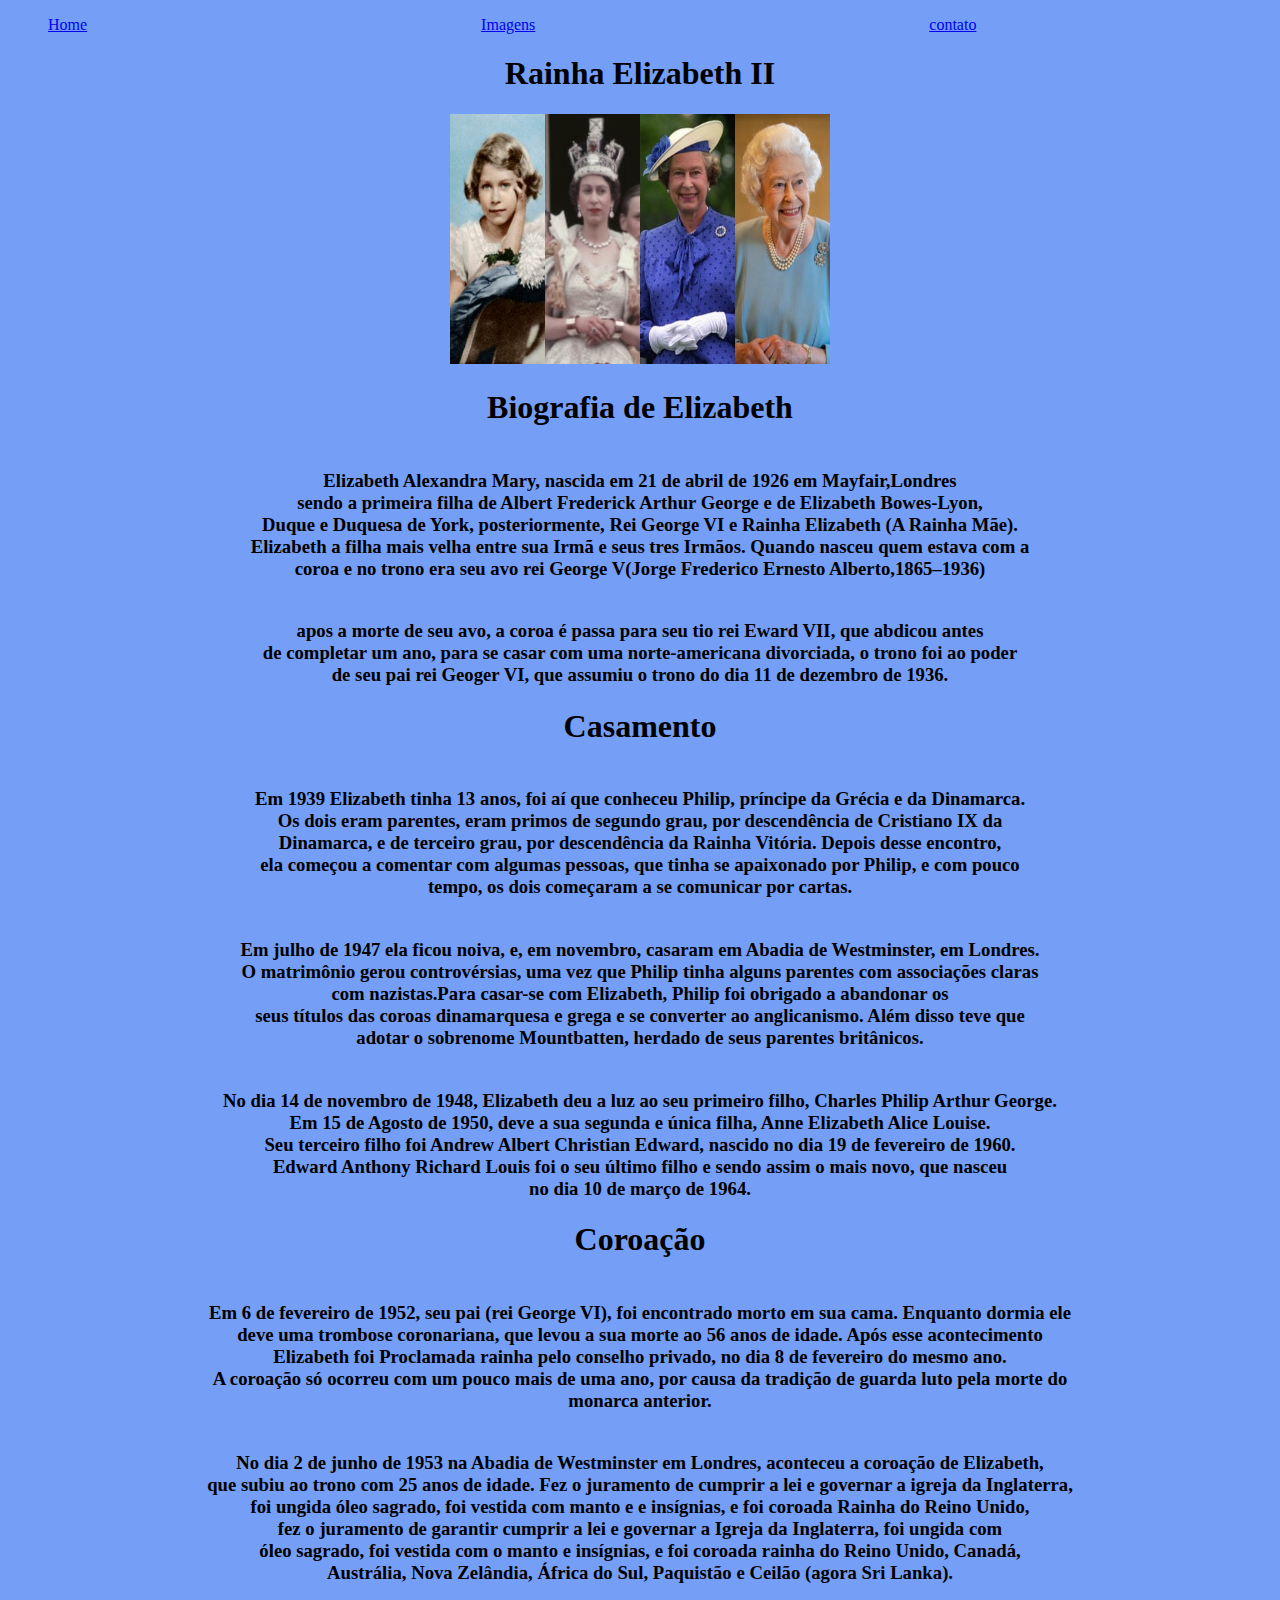
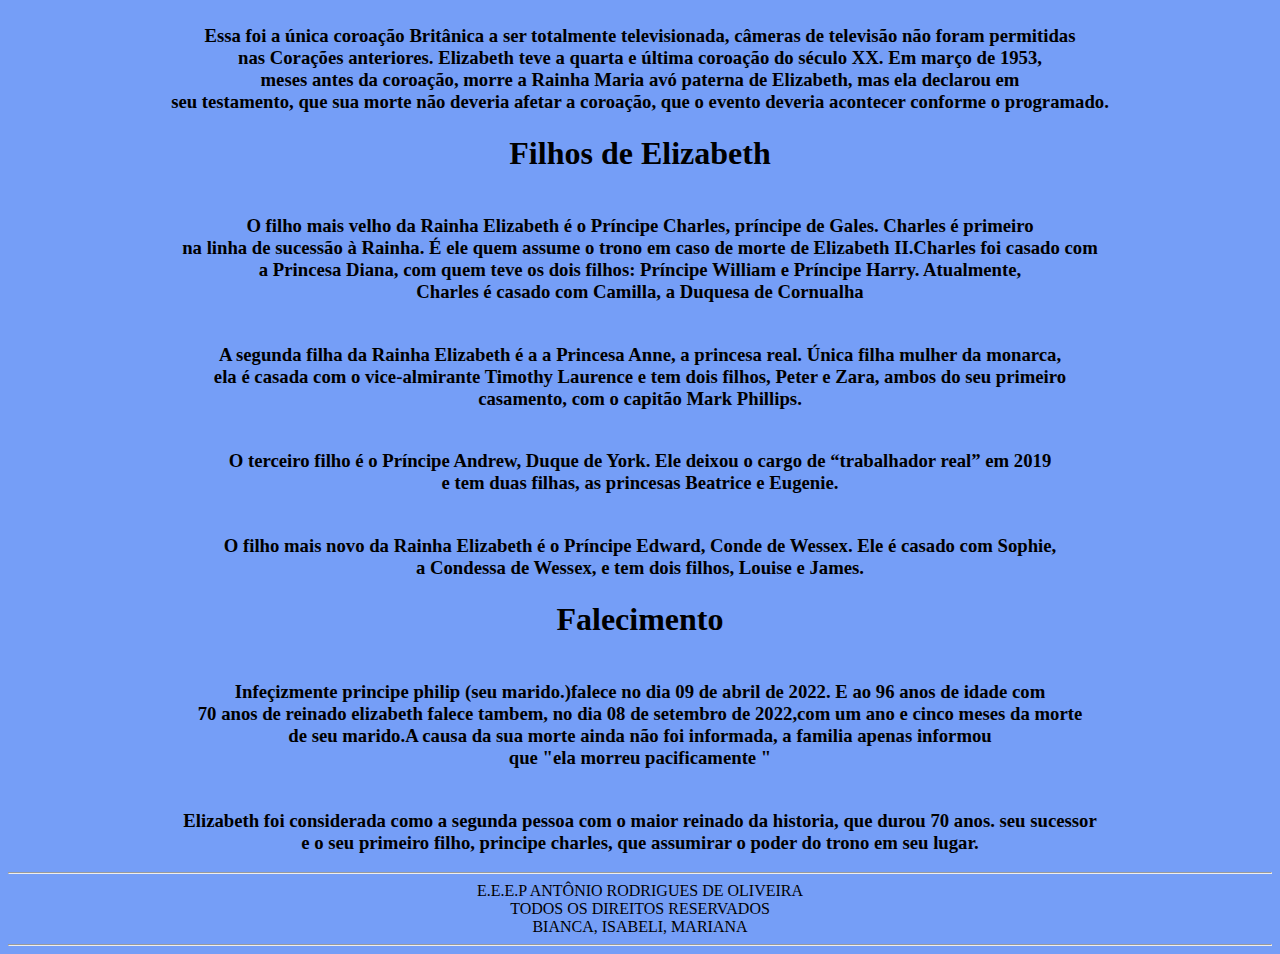
<file: bmi/1 infor - Mari, Isa e bibi/index.html>
<!DOCTYPE html>

     <head>
          <title> Biografia de Elizabeth II</title>
         <link rel="stylesheet" href="css/bmi.css">
     </head>

      <body>
           <div class = "side">
              <ul>
                    <A href="index.html">Home</A>
                    <A href="conteudo.html">Imagens</A>
                    <A href="contato.html">contato</A>
              </ul>
           </div>

         <center> <h1>Rainha Elizabeth II</h1></center>
  
         <center>
              <img src="img/incio p.jpeg"
         </center>

         <center><h1>Biografia de Elizabeth</h1></center>
        
         <p><h3>
         <br>Elizabeth Alexandra Mary, nascida em 21 de abril de 1926 em Mayfair,Londres
         <br>sendo a primeira filha de Albert Frederick Arthur George e de Elizabeth Bowes-Lyon,<br>
         Duque e Duquesa de York, posteriormente, Rei George VI e Rainha Elizabeth (A Rainha Mãe).<br> Elizabeth a filha mais velha entre sua Irmã e seus tres Irmãos. Quando nasceu quem estava com a<br> coroa e no trono era seu avo rei George V(Jorge Frederico Ernesto Alberto,1865–1936)
         </h3></p></center>
  

         <center><p><h3>
         <br> apos a morte de seu avo, a coroa é passa para seu tio rei Eward VII, que abdicou antes<br> de completar um ano, para se casar com uma norte-americana divorciada, o trono foi ao poder <br>de seu pai rei Geoger VI, que assumiu o trono do dia 11 de dezembro de 1936.
         </h3></p></center>
  
         <center><p><h1> Casamento </h1></p></center>
  
         <center>
         <P><h3>
         <br>Em 1939 Elizabeth tinha 13 anos, foi aí que conheceu Philip, príncipe da Grécia e da Dinamarca.<br> Os dois eram parentes, eram primos de segundo grau, por descendência de Cristiano IX da <br>Dinamarca, e de terceiro grau, por descendência da Rainha Vitória. Depois desse encontro, <br>ela começou a comentar com algumas pessoas, que tinha se apaixonado por Philip, e com pouco<br> tempo, os dois começaram a se comunicar por cartas.
         </h3></P>
         </center>


         <center>
         <p><h3>
         <br>Em julho de 1947 ela ficou noiva, e, em novembro, casaram em Abadia de Westminster, em Londres. <br>O matrimônio gerou controvérsias, uma vez que Philip tinha alguns parentes com associações claras<br> com nazistas.Para casar-se com Elizabeth, Philip foi obrigado a abandonar os <br>seus títulos das coroas dinamarquesa e grega e se converter ao anglicanismo. Além disso  teve que<br> adotar o sobrenome Mountbatten, herdado de seus parentes britânicos.
         </h3></p>
         </center>

         <center>
         <p><h3>
         <br>No dia 14 de novembro de 1948, Elizabeth deu a luz ao seu primeiro filho, Charles Philip Arthur George.<br> Em 15 de Agosto de 1950, deve a sua segunda e única filha, Anne Elizabeth Alice Louise. <br>Seu terceiro filho foi Andrew Albert Christian Edward, nascido no dia 19 de fevereiro de 1960. <br>Edward Anthony Richard Louis foi o seu último filho e sendo assim o mais novo, que nasceu <br>no dia 10 de março de 1964.
         </h3>  </p>
         </center>

         <center><p><h1> Coroação </h1></p></center>
         <center>

         <p> <h3>
         <br>Em 6 de fevereiro de 1952, seu pai (rei George VI), foi encontrado morto em sua cama. Enquanto dormia ele<br> deve uma trombose coronariana, que levou a sua morte ao 56 anos de idade. Após esse acontecimento<br> Elizabeth foi Proclamada rainha pelo conselho privado, no dia 8 de fevereiro do mesmo ano.<br>A coroação só ocorreu com um pouco mais de uma ano, por causa da tradição de guarda luto pela morte do<br> monarca anterior.
         </h3>  </p>
         </center>

         <center>
         <p> <h3>
         <br>No dia 2 de junho de 1953 na Abadia de Westminster em Londres, aconteceu a coroação de Elizabeth, <br>que subiu ao trono com 25 anos de idade. Fez o juramento de cumprir a lei e governar a igreja da Inglaterra,<br> foi ungida óleo sagrado, foi vestida com manto e e insígnias, e foi coroada Rainha do Reino Unido,<br> fez o juramento de garantir cumprir a lei e governar a Igreja da Inglaterra, foi ungida com<br> óleo sagrado, foi vestida com o manto e insígnias, e foi coroada rainha do Reino Unido, Canadá,<br> Austrália, Nova Zelândia, África do Sul, Paquistão e Ceilão (agora Sri Lanka).
         </h3></p>
         </center>

         <center>
         <p> <h3>
         <br>Essa foi a única coroação Britânica a ser totalmente televisionada, câmeras de televisão não foram permitidas<br> nas Corações anteriores. Elizabeth teve a quarta e última coroação do século XX. Em março de 1953,<br> meses antes da coroação, morre a Rainha Maria avó paterna de Elizabeth, mas ela declarou em<br> seu testamento, que sua morte não deveria afetar a coroação, que o evento deveria acontecer conforme o programado.
         </h3></p>
         </center>

         <center><p><h1> Filhos de Elizabeth </h1></p></center>

         <center>
         <p> <h3>
         <br>O filho mais velho da Rainha Elizabeth é o Príncipe Charles, príncipe de Gales. Charles é primeiro<br> na linha de sucessão à Rainha. É ele quem assume o trono em caso de morte de Elizabeth II.Charles foi casado com <br>a Princesa Diana, com quem teve os dois filhos: Príncipe William e Príncipe Harry. Atualmente,<br> Charles é casado com Camilla, a Duquesa de Cornualha
         </h3></p>
         </center>

         <center>
         <p> <h3>
         <br>A segunda filha da Rainha Elizabeth é a a Princesa Anne, a princesa real. Única filha mulher da monarca,<br>ela é casada com o vice-almirante Timothy Laurence e tem dois filhos, Peter e Zara, ambos do seu primeiro<br> casamento, com o capitão Mark Phillips.
         </h3></p>
         </center>

         <center>
         <p> <h3>
         <br>O terceiro filho é o Príncipe Andrew, Duque de York. Ele deixou o cargo de “trabalhador real” em 2019<br> e tem duas filhas, as princesas Beatrice e Eugenie.
         </h3> </p>
         </center>
 
         <center>
         <p> <h3>
         <br>O filho mais novo da Rainha Elizabeth é o Príncipe Edward, Conde de Wessex. Ele é casado com Sophie,<br> a Condessa de Wessex, e tem dois filhos, Louise e James.
         </h3></p>
         </center>

         <center><p><h1> Falecimento </h1></p></center>
         <center>
         <p> <h3>
         <br> Infeçizmente principe philip (seu marido.)falece no dia 09 de abril de 2022. E ao 96 anos de idade com <br>70 anos de reinado elizabeth falece tambem, no dia 08 de setembro de 2022,com um ano e cinco meses da morte<br> de seu marido.A causa da sua morte ainda não foi informada, a familia apenas informou<br> que "ela morreu pacificamente "
         </h3></p>
         </center>

         <center>
         <p><h3>
         <br> Elizabeth foi considerada como a segunda pessoa com o maior reinado da historia, que durou 70 anos. seu sucessor<br> e o seu primeiro filho, principe charles, que assumirar o poder do trono em seu lugar.
         </h3></p>
         </center>
         <hr>
         <CENTER>
         E.E.E.P ANTÔNIO RODRIGUES DE OLIVEIRA<br>
         TODOS OS DIREITOS RESERVADOS<br>
         BIANCA, ISABELI, MARIANA
         </CENTER>
         <hr>
      </body>
</html>
</file>
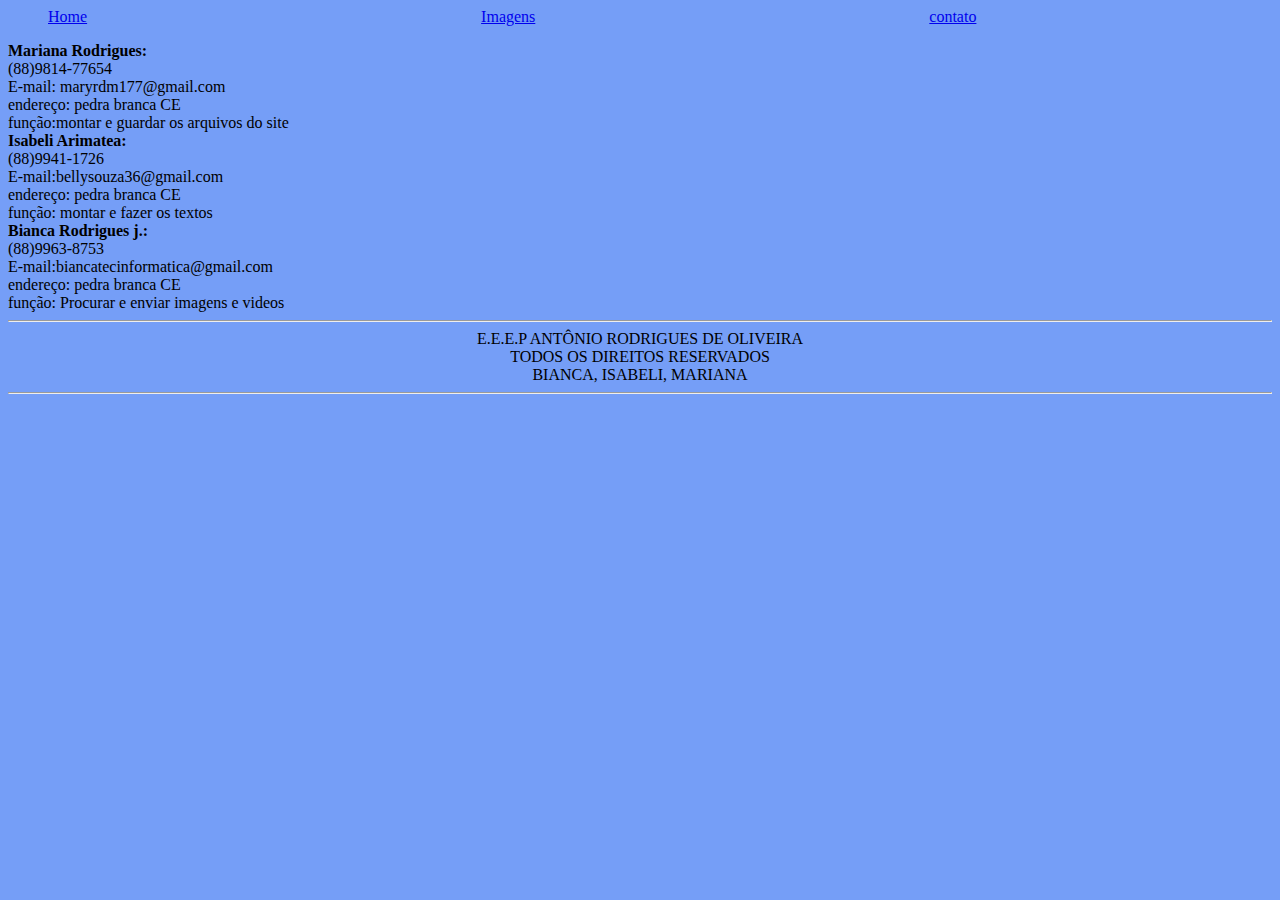
<file: bmi/1 infor - Mari, Isa e bibi/contato.html>
<html>
    <head>
        <title> Contato </title>
        <link rel="stylesheet" href="css/bmicon.css">
    </head>

    <body bgcolor="#9bc3ed">

        <div class = "side">
            <ul>
                    <A href="index.html">Home</A>
             
                    <A href="conteudo.html">Imagens</A>
             
                    <A href="contato.html">contato</A>
            </ul>
        </div>
        <b>Mariana Rodrigues:</b><br>(88)9814-77654<br> E-mail: maryrdm177@gmail.com<br>endereço: pedra branca CE<br> função:montar e guardar os arquivos do site<br>
        <b>Isabeli Arimatea:</b><br>(88)9941-1726<br> E-mail:bellysouza36@gmail.com<br>endereço: pedra branca CE<br> função: montar e fazer os textos<br>
        <b>Bianca Rodrigues j.:</b><br>(88)9963-8753<br> E-mail:biancatecinformatica@gmail.com<br>endereço: pedra branca CE<br> função: Procurar e enviar imagens e videos<br>
        
        <hr>
        <CENTER>
            E.E.E.P ANTÔNIO RODRIGUES DE OLIVEIRA<br>
            TODOS OS DIREITOS RESERVADOS<br>
            BIANCA, ISABELI, MARIANA
          </CENTER>
            <hr>
                    
    </body>
</html>
</file>
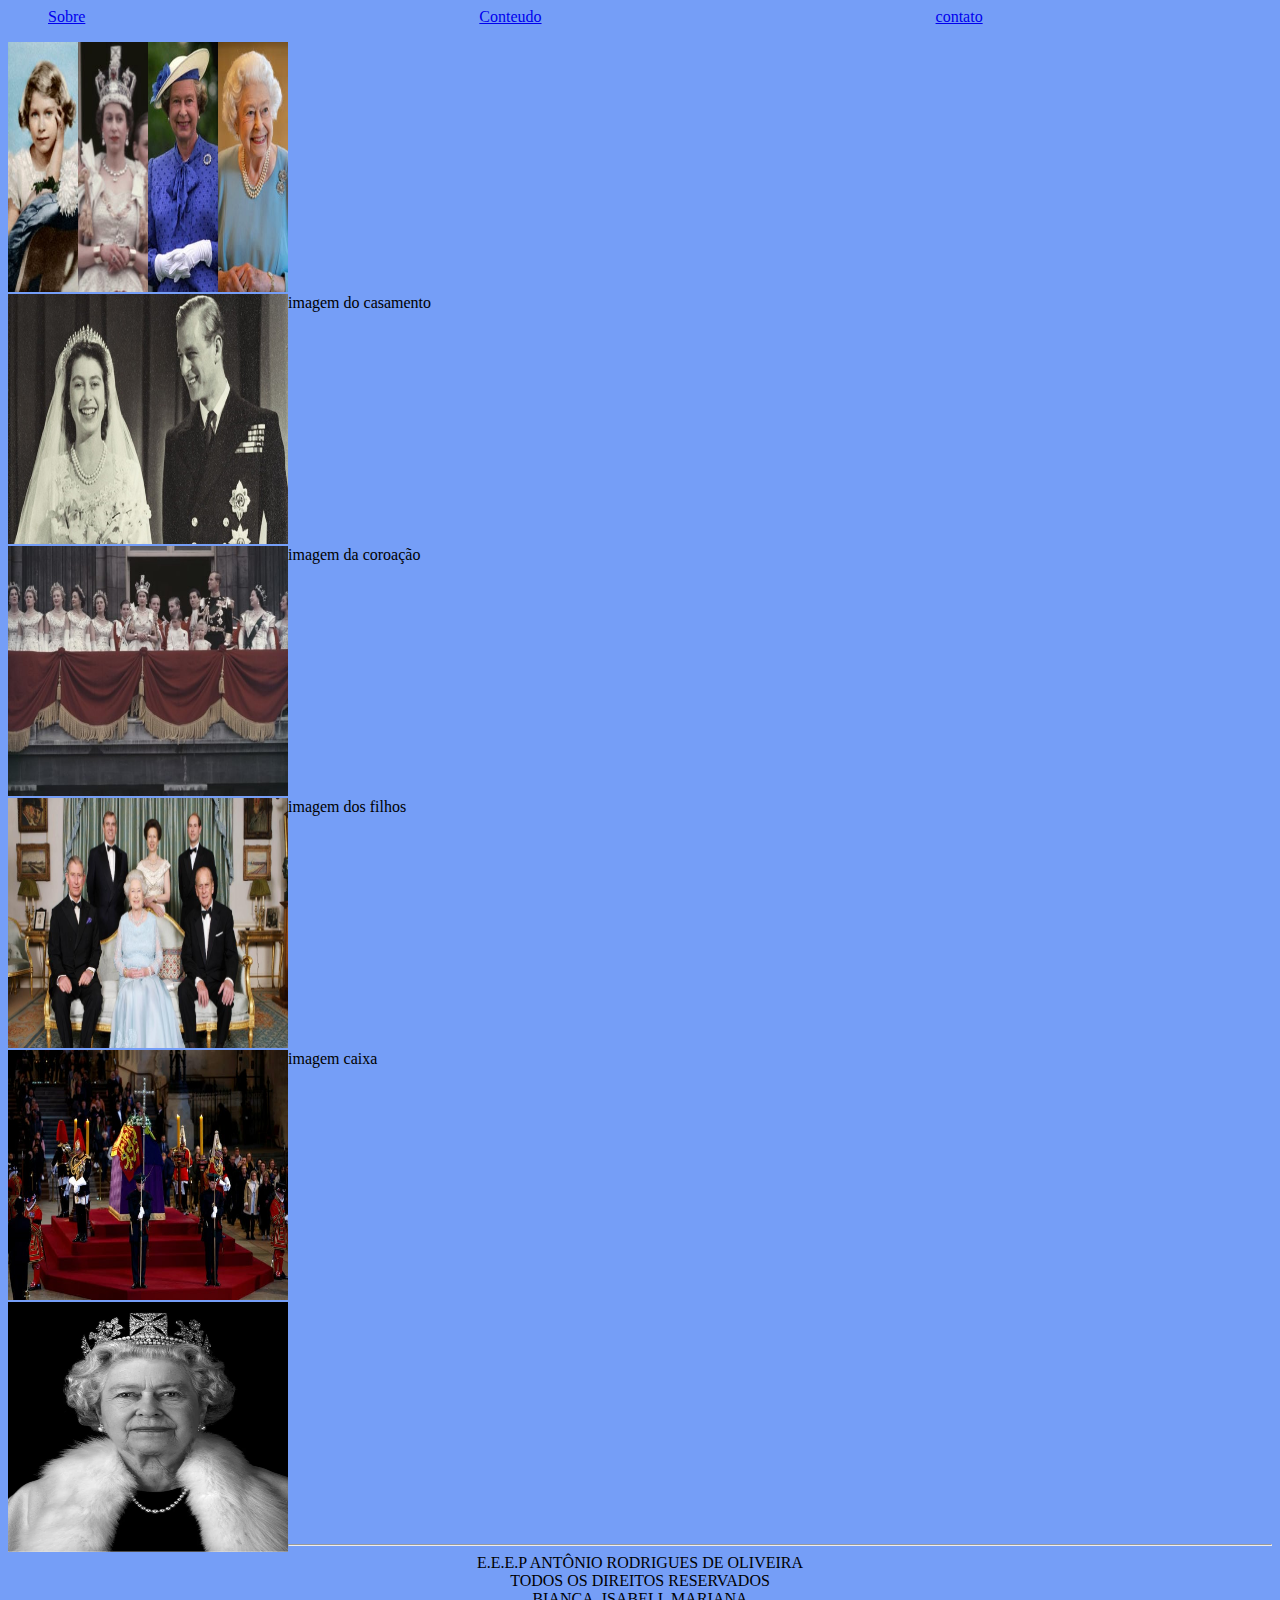
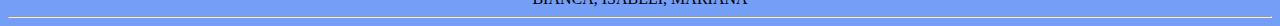
<file: bmi/1 infor - Mari, Isa e bibi/conteudo.html>
<html>
    <head>
        <title> Imagens </title>
        <link rel="stylesheet" href="css/bmiima.css">

    </head>

    <body>

        <div class = "side">
            <ul>
                    <A href="index.html">Sobre</A>
                
                    <A href="conteudo.html">Conteudo</A>
             
                    <A href="contato.html">contato</A>
            </ul>
        </div>
            <img src="img/incio p.jpeg"><br><br><br><br><br><br><br><br><br><br><br><br><br><br>
            <img src="img/casamento.jpeg">imagem do casamento<br><br><br><br><br><br><br><br><br><br><br><br><br><br>
            <img src="img/coroacao.jpeg">imagem da coroação<br><br><br><br><br><br><br><br><br><br><br><br><br><br>
            <img src="img/filhos.jpeg">imagem dos filhos<br><br><br><br><br><br><br><br><br><br><br><br><br><br>
            <img src="img/morte1.jpeg">imagem caixa<br><br><br><br><br><br><br><br><br><br><br><br><br><br>
            <img src="img/final.jpeg"><br><br><br><br><br><br><br><br><br><br><br><br><br>
         <hr>
        <CENTER>
            E.E.E.P ANTÔNIO RODRIGUES DE OLIVEIRA<br>
            TODOS OS DIREITOS RESERVADOS<br>
            BIANCA, ISABELI, MARIANA
          </CENTER>
            <hr>
    </body>
</html>
</file>
<file: bmi/1 infor - Mari, Isa e bibi/css/bmi.css>
body{
    background-color: rgb(117, 158, 247);
}

img{
    width: 380px;
    height: 250px;
}
p{

}

.side{
    display: inline; 
    word-spacing: 390px;
}
</file>
<file: bmi/1 infor - Mari, Isa e bibi/css/bmicon.css>
body{
    background-color: rgb(117, 158, 247);
}

.side{
    display: inline; 
    word-spacing: 390px;
}
</file>
<file: bmi/1 infor - Mari, Isa e bibi/css/bmiima.css>
body{
    background-color: rgb(117, 158, 247);
}

.side{
    display: inline; 
    word-spacing: 390px;
}

img{
    width: 280px;
    height: 250px;
    float: left;

}
</file>
